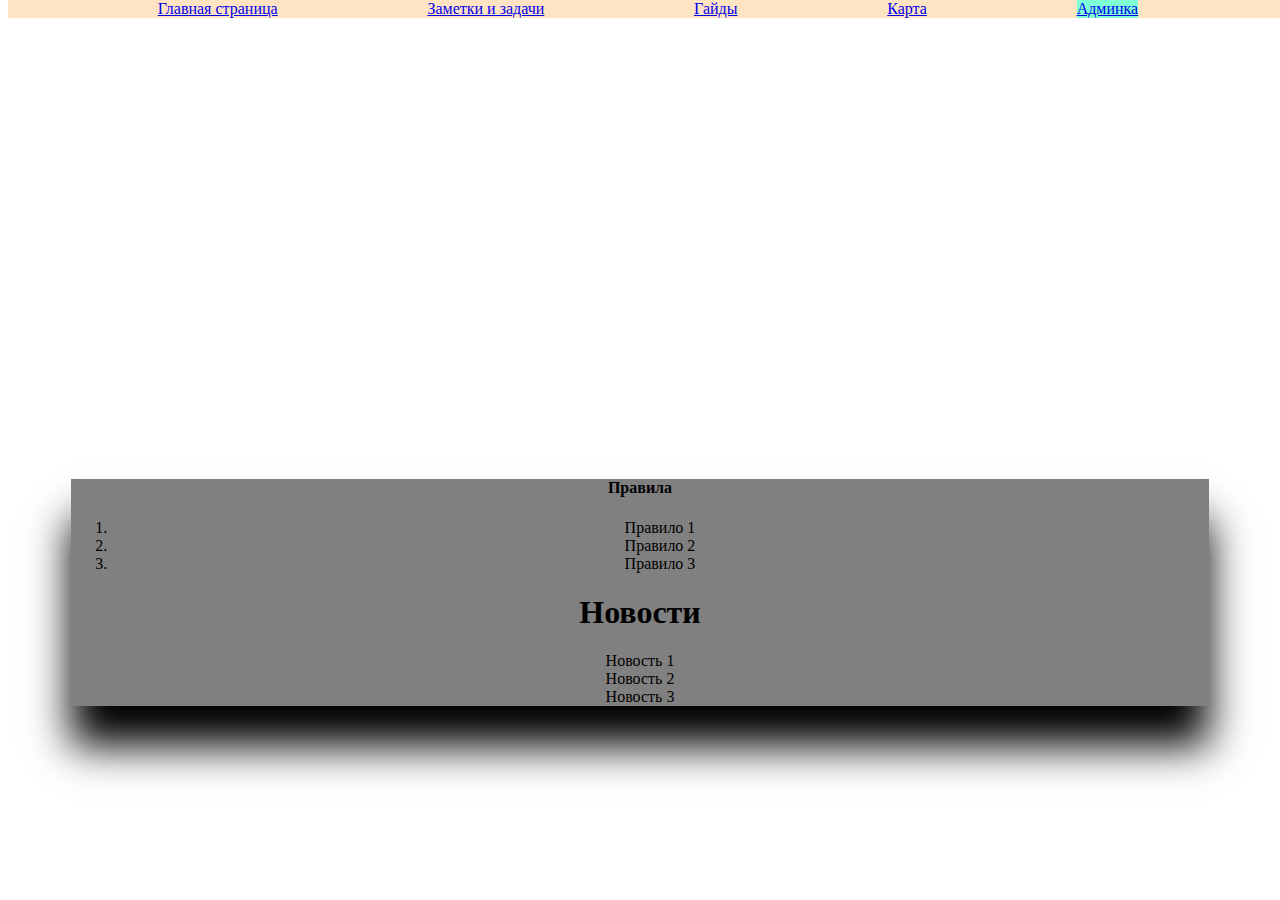
<file: index.html>
<!DOCTYPE html>
<html>
  <head>
    <link rel="stylesheet" href="style.css">
    <script src="JavaS.js"></script>
    <title>майнкрафт</title>
    <meta name="viewport" content="width=device-width, initial-scale=1.0">
  </head>
  <body>
    <header>
      <div class = "head">
        <div class = "NB">
            <a href = "index.html">Главная страница</a>
        </div>
        <div class = "NB">
            <a href = "targets.html">Заметки и задачи</a>
        </div>
        <div class = "NB">
            <a href = "gide.html">Гайды</a>
        </div>
        <div class = "NB">
            <a href = "map.html">Карта</a>
        </div>
        <div class = "NB" id = "AB" >
            <a href = "admin.html">Админка</a>
        </div>
      </div>
    </header>
    <main >
      <div class = "hed">
        <!-- <img class = "pict" src = 
        "https://www.digiseller.ru/preview/582576/p1_2471391_a6e207a4.jpg"> -->
      </div>
      <div class = "mn">
      <div>
        <h4>Правила</h4>
        <ol>
          <li>
            Правило 1
          </li>
          <li>
            Правило 2
          </li>
          <li>
            Правило 3
          </li>
        </ol>
      </div>
      <div>
        <div>
          <h1 >Новости</h1>
          <div>
            Новость 1  
          </div>
          
          <div>
            Новость 2  
          </div>

          <div>
            Новость 3  
          </div>  
        </div>
      </div>
      </div>
    </main>
  </body>
</html>
</file>
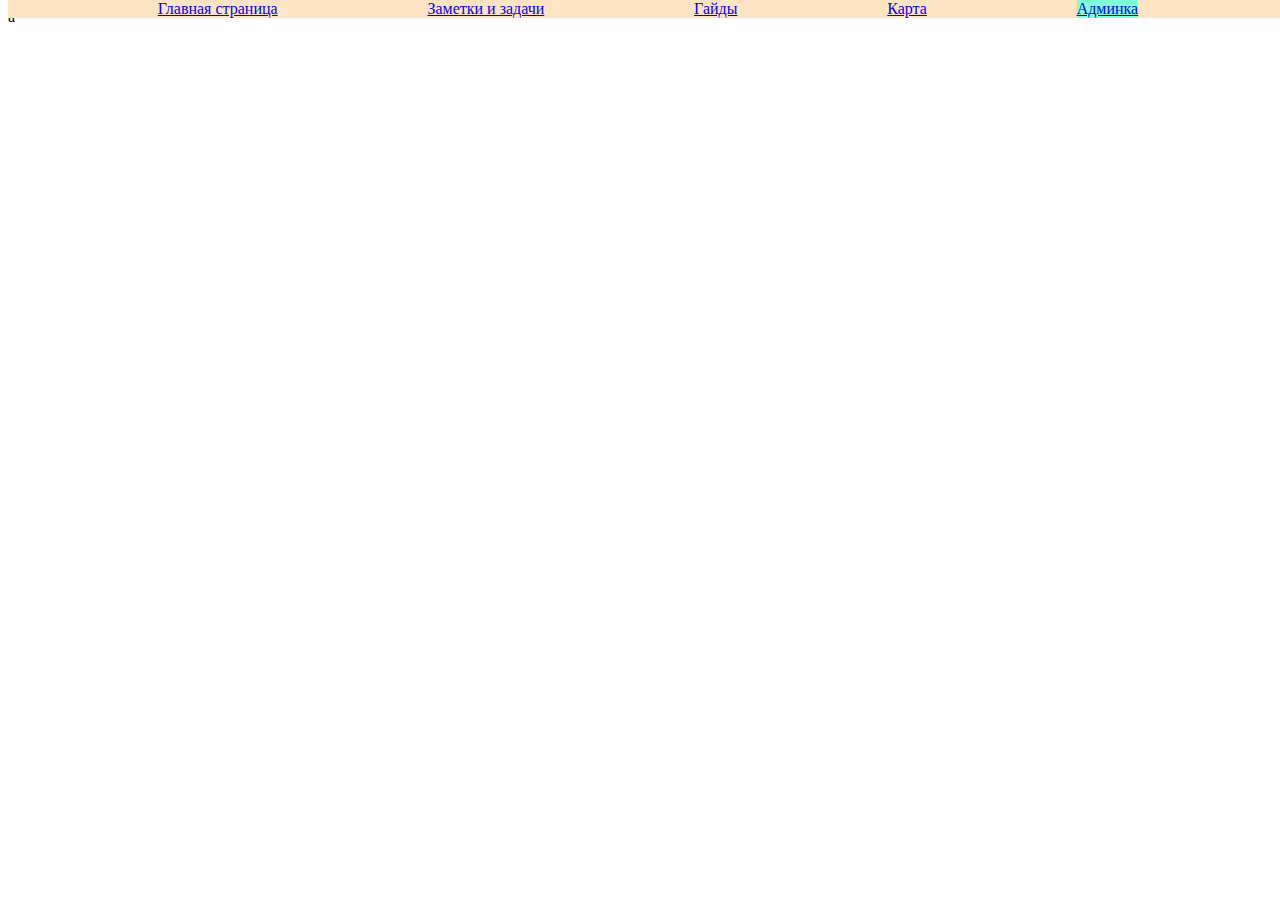
<file: admin.html>
<!DOCTYPE html>
<html>
    <head>
        <link rel="stylesheet" href="style.css">
        <title>майнкрафт</title>
        <meta name="viewport" content="width=device-width, initial-scale=1.0">
    </head>
    <body>
        <header>
            <div class = "head">
                <div class = "NB">
                    <a href = "index.html">Главная страница</a>
                </div>
                <div class = "NB">
                    <a href = "targets.html">Заметки и задачи</a>
                </div>
                <div class = "NB">
                    <a href = "gide.html">Гайды</a>
                </div>
                <div class = "NB">
                    <a href = "map.html">Карта</a>
                </div>
                <div class = "NB" id = "AB" >
                    <a href = "admin.html">Админка</a>
                </div>
            </div>
        </header>
        <main>
            a
        </main>
    </body>
</html>
</file>
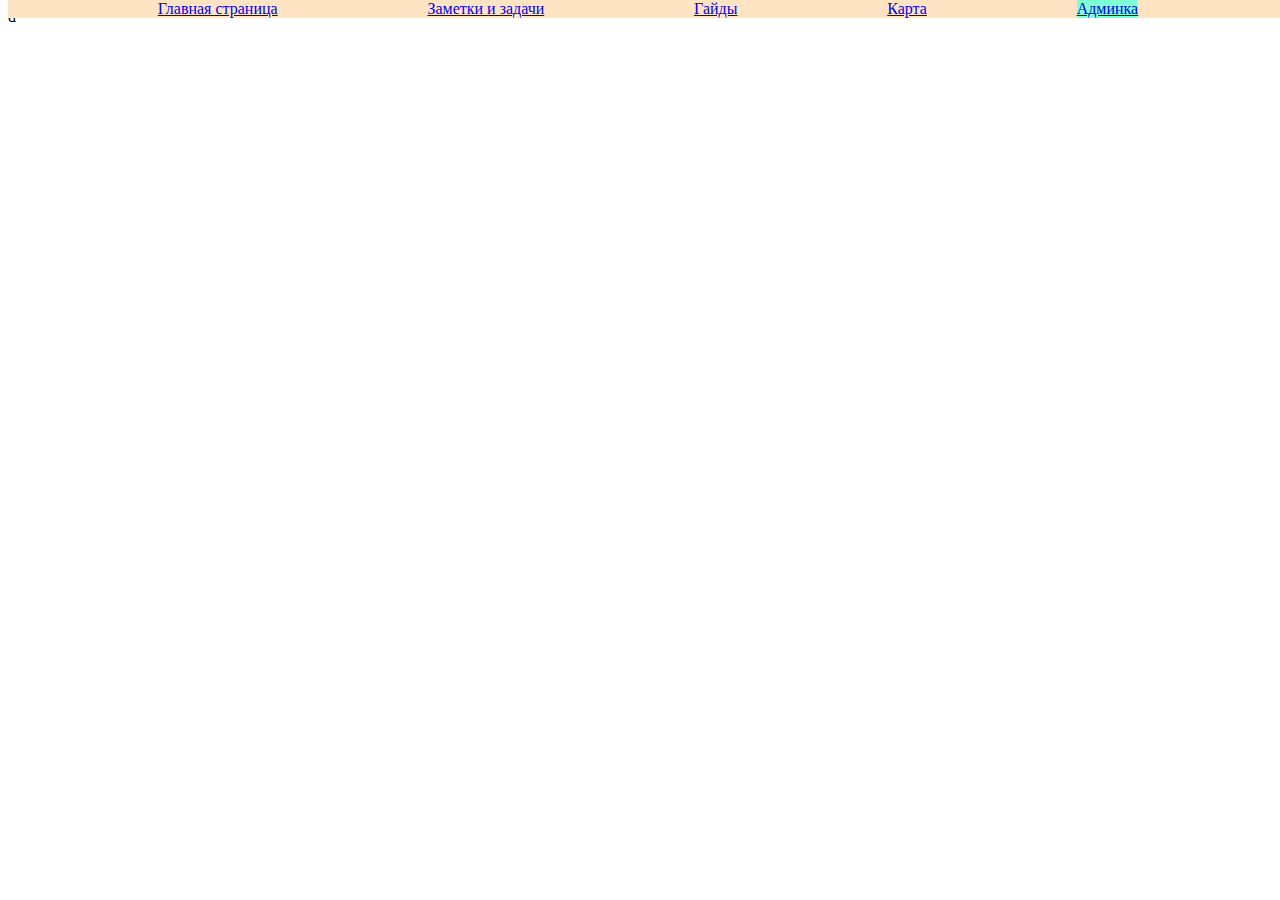
<file: gide.html>
<!DOCTYPE html>
<html>
    <head>
        <link rel="stylesheet" href="style.css">
        <title>майнкрафт</title>
        <meta name="viewport" content="width=device-width, initial-scale=1.0">
    </head>
    <body>
        <header>
            <div class = "head">
                <div class = "NB">
                    <a href = "index.html">Главная страница</a>
                </div>
                <div class = "NB">
                    <a href = "targets.html">Заметки и задачи</a>
                </div>
                <div class = "NB">
                    <a href = "gide.html">Гайды</a>
                </div>
                <div class = "NB">
                    <a href = "map.html">Карта</a>
                </div>
                <div class = "NB" id = "AB" >
                    <a href = "admin.html">Админка</a>
                </div>
            </div>
        </header>
        <main>
            d
        </main>
    </body>
</html>
</file>
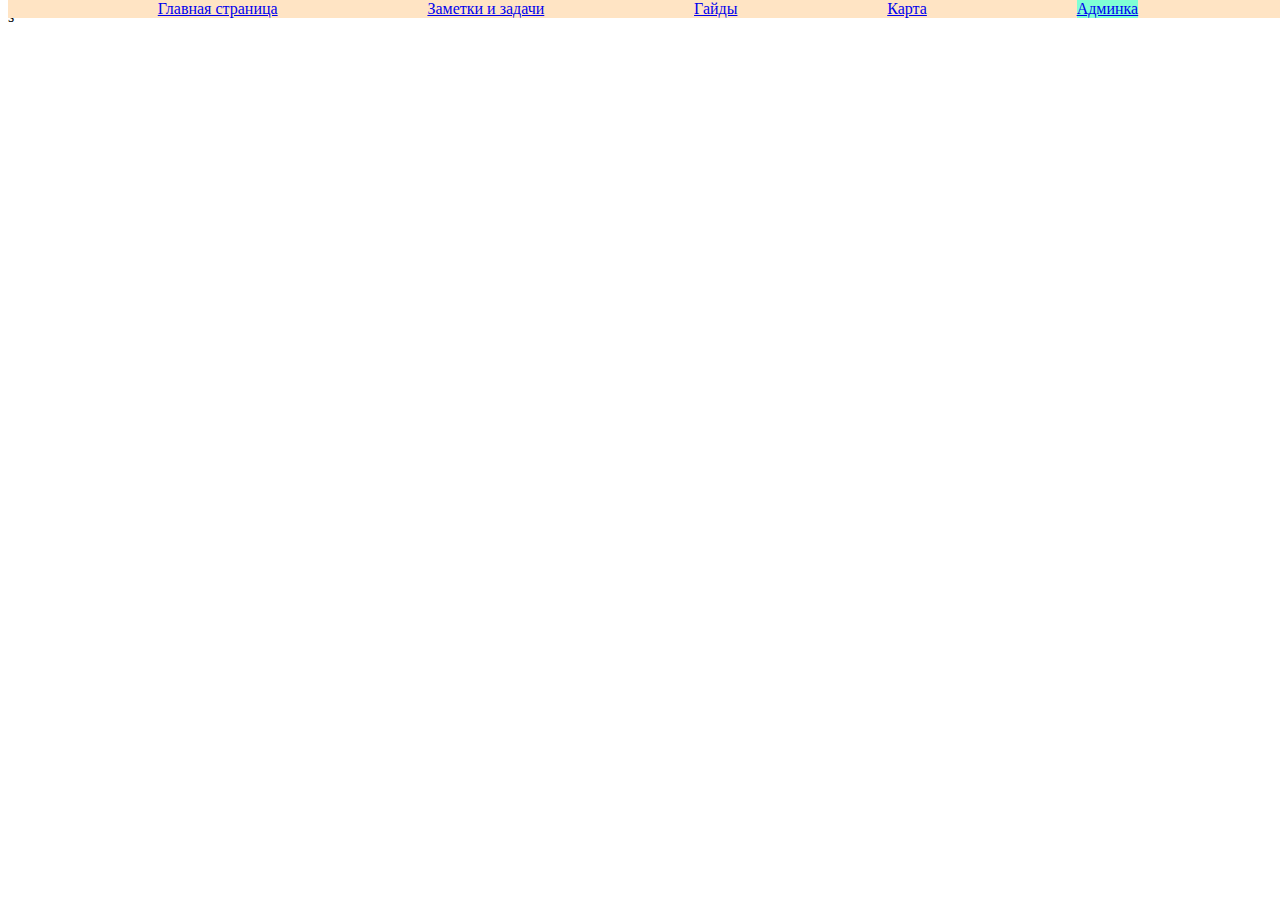
<file: map.html>
<!DOCTYPE html>
<html>
    <head>
        <link rel="stylesheet" href="style.css">
        <title>майнкрафт</title>
        <meta name="viewport" content="width=device-width, initial-scale=1.0">
    </head>
    <body>
        <header>
            <div class = "head">
                <div class = "NB">
                    <a href = "index.html">Главная страница</a>
                </div>
                <div class = "NB">
                    <a href = "targets.html">Заметки и задачи</a>
                </div>
                <div class = "NB">
                    <a href = "gide.html">Гайды</a>
                </div>
                <div class = "NB">
                    <a href = "map.html">Карта</a>
                </div>
                <div class = "NB" id = "AB" >
                    <a href = "admin.html">Админка</a>
                </div>
            </div>
        </header>
        <main>
            s
        </main>
    </body>
</html>
</file>
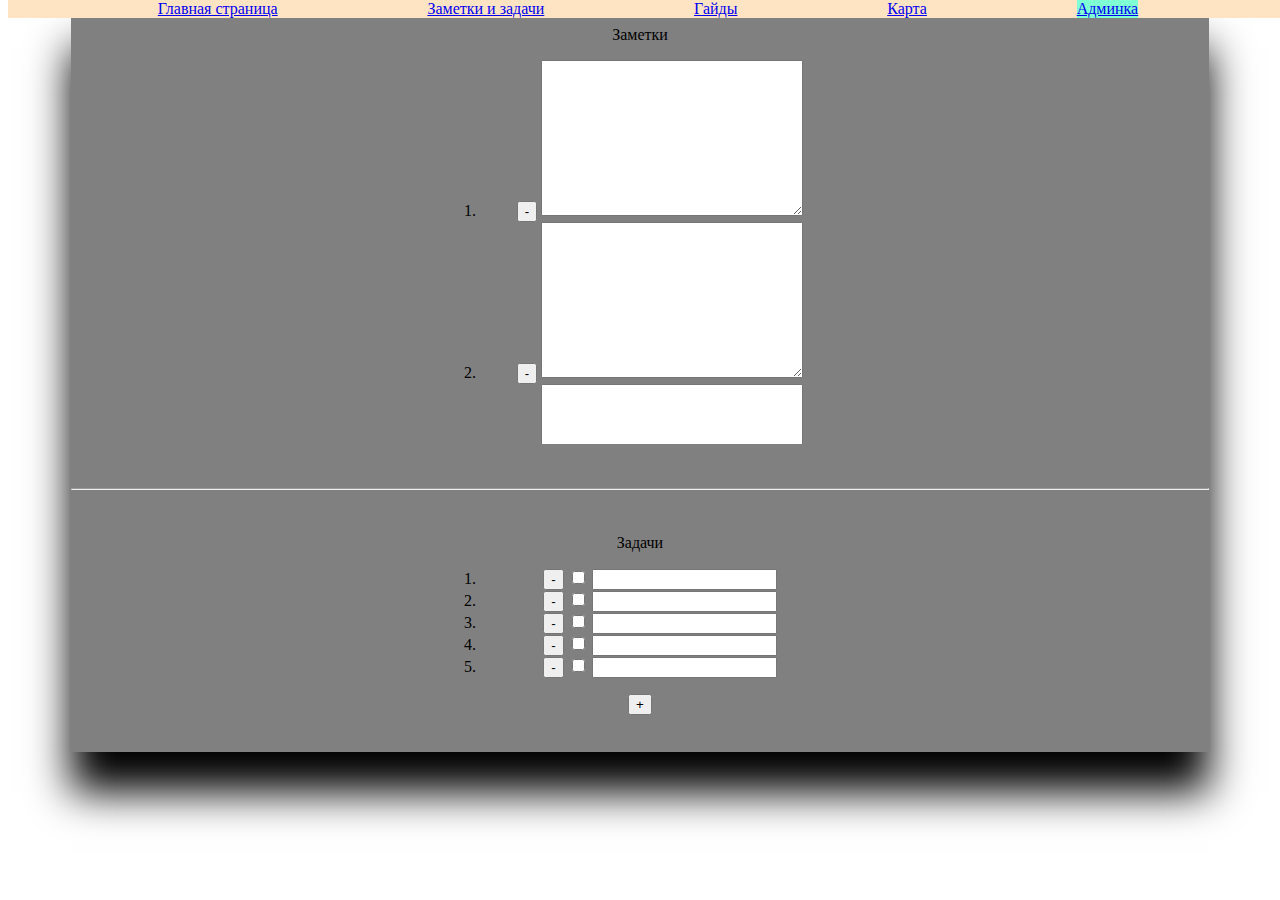
<file: targets.html>
<!DOCTYPE html>
<html>
    <head>
        <link rel="stylesheet" href="style.css" >
        <script src="JavaS.js"></script>
        <title>майнкрафт</title>
        <meta name="viewport" content="width=device-width, initial-scale=1.0">
    </head>
    <body>
        <header>
            <div class = "head">
                <div class = "NB">
                    <a href = "index.html">Главная страница</a>
                </div>
                <div class = "NB">
                    <a href = "targets.html">Заметки и задачи</a>
                </div>
                <div class = "NB">
                    <a href = "gide.html">Гайды</a>
                </div>
                <div class = "NB">
                    <a href = "map.html">Карта</a>
                </div>
                <div class = "NB" id = "AB" >
                    <a href = "admin.html">Админка</a>
                </div>
            </div>
        </header>
        <main >
            <div class="mn">
                <br>
                Заметки
                <div class="lis">
                    <ol class="lists" id="lis0">
                        <li>
                            <input type="button" value="-"/>
                            <textarea name="" id="" cols="30" rows="10"></textarea>
                        </li>
                        <li>
                            <input type="button" value="-"/>
                            <textarea name="" id="" cols="30" rows="10"></textarea>
                        </li>
                        <li>
                            <input type="button" value="-"/>
                            <textarea name="" id="" cols="30" rows="10"></textarea>
                        </li>
                        <li>
                            <input type="button" value="-"/>
                            <textarea name="" id="" cols="30" rows="10"></textarea>
                        </li>
                        <li>
                            <input type="button" value="-"/>
                            <textarea name="" id="" cols="30" rows="10"></textarea>
                        </li>
                    </ol>
                    <input type="button" value="+"/>
                </div>
                <br>
                <br>
                <hr>
                <br>
                <br>
                Задачи
                <div class="lis" id="lis1">
                    <ol class="lists" >
                        <li>
                            <input type="button" value="-"/>
                            <input type="checkbox" />
                            <input type="text"/>
                        </li>
                        <li>
                            <input type="button" value="-"/>
                            <input type="checkbox"/>
                            <input type="text"/>
                        </li>
                        <li>
                            <input type="button" value="-"/>
                            <input type="checkbox"/>
                            <input type="text"/>
                        </li>
                        <li>
                            <input type="button" value="-"/>
                            <input type="checkbox"/>
                            <input type="text"/>
                        </li>
                        <li>
                            <input type="button" value="-"/>
                            <input type="checkbox"/>
                            <input type="text"/>
                        </li>
                    </ol>
                    <input type="button" value="+"/>
                </div>
            </div>
        </main>
    </body>
</html>
</file>
<file: style.css>
.hed
{
    width: 100%;
    height: 450px;
    background: url(https://www.digiseller.ru/preview/582576/p1_2471391_a6e207a4.jpg) no-repeat;
    background-size: cover;
    max-width: 1500px;
    max-height: 450px;
}
.pict
{
    /* max-width: 100%;
    max-height: 100%; */
}
.head
{
    display: flex;
    flex-direction: row;
    justify-content: space-evenly;
    background-color: bisque;
    position: fixed;
    width: 100%;
    top: 0px;
}
.mn
{
    margin: 0 auto;
    width: 90%;
    max-width: 1500px;
    text-align: center;
    box-shadow: 0 40px 40px black;
    background-color: gray;
}
.NB
{
    color: blue;
}
#AB
{
    background-color: aquamarine;
}

.mn div ol li {

}
main{
    background-image: url(https://kartinki.pics/uploads/posts/2021-07/1626866683_10-kartinkin-com-p-tekstura-bloka-zemli-krasivo-13.jpg);
    
}
@media (max-width: 1000px) {
    .hed{
        display: none;
    }
}
.lists li
{
    
}
.lis{
    overflow-y: scroll; 
    height: 400px;
    width: 400px;
    margin: 0 auto;
}
#lis1{
    height: 200px;
}
</file>
